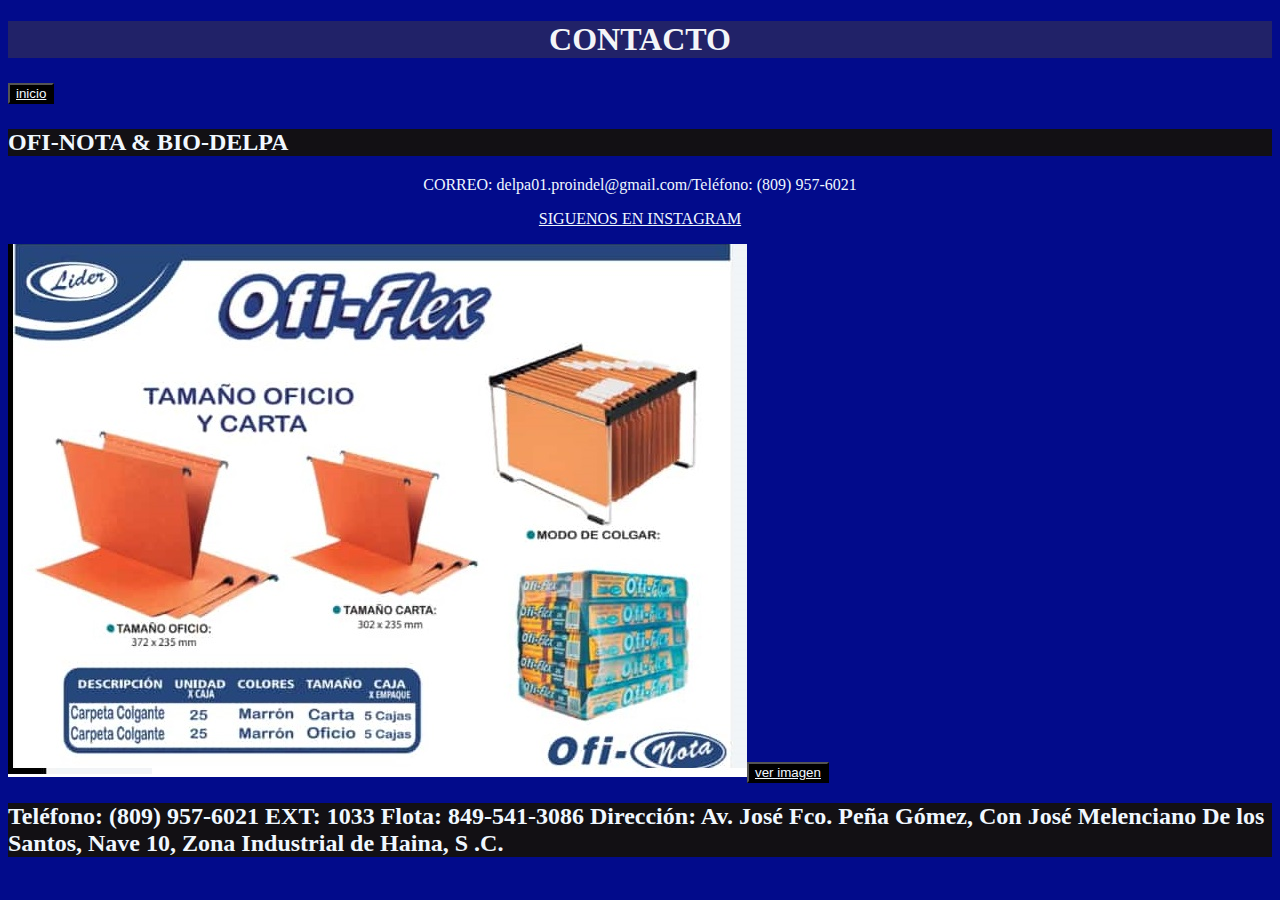
<file: index.HTML>
<!DOCTYPE html>
<html lang="en">
<head>
    <meta charset="UTF-8">
    <meta http-equiv="X-UA-Compatible" content="IE=edge">
    <meta name="viewport" content="width=device-width, initial-scale=1.0">
    <title>CONTACTO - PROINDEL </title>
</head>
<body>
    <body>
        <H1>CONTACTO</H1> 
        <h6>
            <BUtton>
              <a href="file:///C:/Users/usu27/Desktop/Archivos%20Viejos/PAGINA%20WEB/index.html">inicio</a>
             </BUtton>
        </h6>
        <h2>OFI-NOTA & BIO-DELPA</h2>
        <p>CORREO: delpa01.proindel@gmail.com/Teléfono: (809) 957-6021</p><p><a href="https://www.instagram.com/proindel.srl/">SIGUENOS EN INSTAGRAM </a></p>
    </body>

    <div>
        
        <link rel="stylesheet" href="APARIENCIA.CSS">
       

    </div>
 
    <img src="folders.jpeg" alt=""><BUtton>
      <a href="folders.jpeg">ver imagen</a>
    </BUtton>
  
    <footer>
<h2>Teléfono: (809) 957-6021 EXT: 1033
    Flota: 849-541-3086 

    Dirección: Av. José Fco. Peña Gómez, Con José Melenciano De los Santos, Nave 10, Zona Industrial de Haina, S .C.

</h2>


</footer>  


</html>
</file>
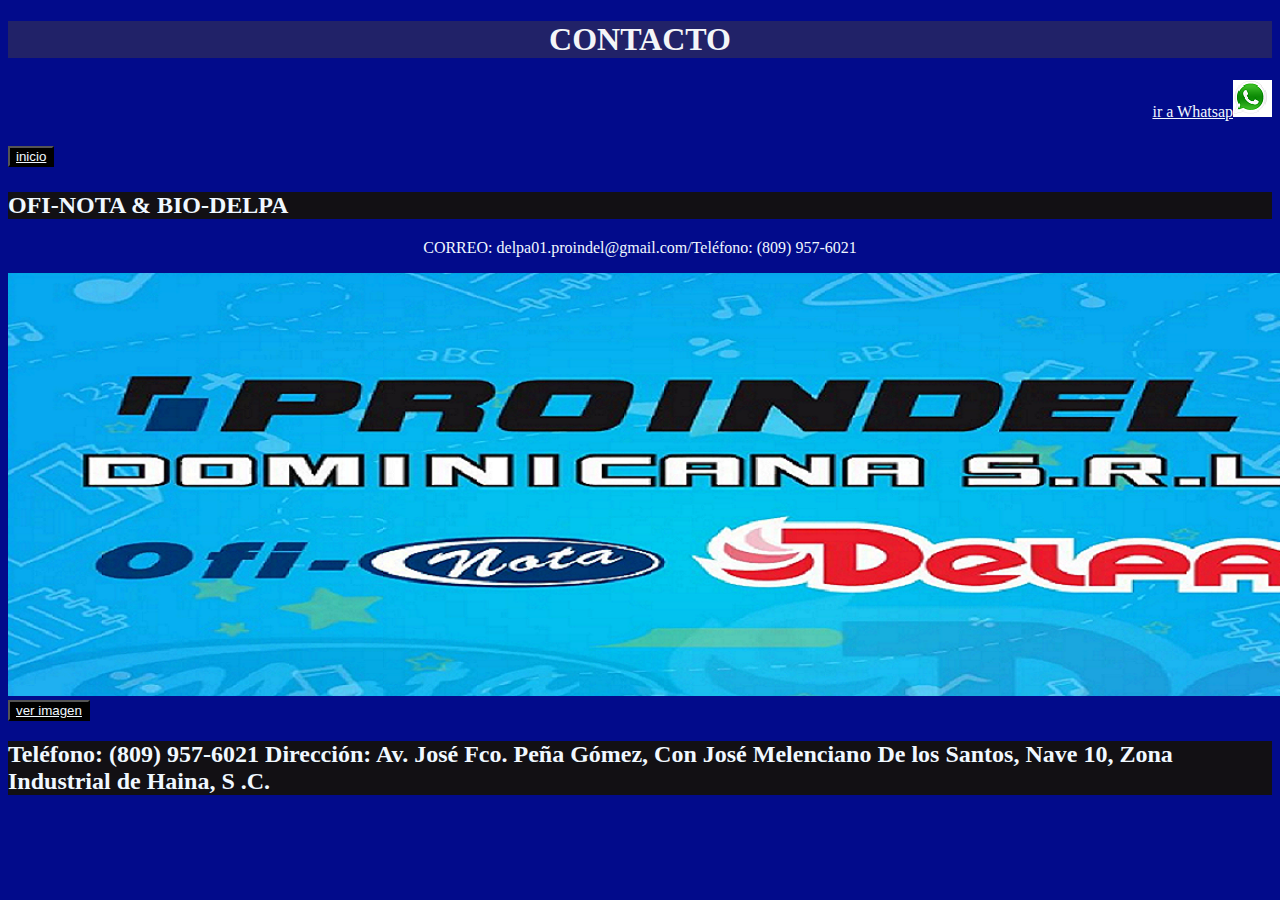
<file: index.html>
<!DOCTYPE html>
<html lang="en">
<head>
    <meta charset="UTF-8">
    <meta http-equiv="X-UA-Compatible" content="IE=edge">
    <meta name="viewport" content="width=device-width, initial-scale=1.0">
 <link rel="icon" href="ofinota.png">
    </head>
    <script async src="https://pagead2.googlesyndication.com/pagead/js/adsbygoogle.js?client=ca-pub-6689050069174604"
     crossorigin="anonymous"></script>
<body>
<div id="sfcpybmtc7x4p6ekqf8yg4syugfd7wzekqr"></div><script type="text/javascript" src="https://counter9.stat.ovh/private/counter.js?c=pybmtc7x4p6ekqf8yg4syugfd7wzekqr&down=async" async></script><noscript><a href="https://www.contadorvisitasgratis.com" title="contadores de visitas"><img src="https://counter9.stat.ovh/private/contadorvisitasgratis.php?c=pybmtc7x4p6ekqf8yg4syugfd7wzekqr" border="0" title="contadores de visitas" alt="contadores de visitas"></a></noscrip<div id="sfc8rzztfpfendwhlunwhx4cmp2xclafczr"></div><script type="text/javascript" src="https://counter9.stat.ovh/private/counter.js?c=8rzztfpfendwhlunwhx4cmp2xclafczr&down=async" async></script><noscript><a href="https://www.contadorvisitasgratis.com" title="contador de visitas para web"><img src="https://counter9.stat.ovh/private/contadorvisitasgratis.php?c=8rzztfpfendwhlunwhx4cmp2xclafczr" border="0" title="contador de visitas para web" alt="contador de visitas para web"></a></noscript>   </div>
    <body>
        <H1>CONTACTO</H1> <P class="as"><a href="https://wa.me/message/T6E7UYNZ3LSCP1">ir a Whatsap<img src="WHAT.png" alt=""></a></P>
        <h6>
            <BUtton>
              <a href="http://proindeldominicana.tk/">inicio</a>
             </BUtton>
        </h6>
        <h2>OFI-NOTA & BIO-DELPA</h2>
        <p>CORREO: delpa01.proindel@gmail.com/Teléfono: (809) 957-6021</p>
        
    </body>

    <div>
        
        <link rel="stylesheet" href="APARIENCIA.CSS">
       

    </div>
 
    <img src="proindel.png" alt=""><BUtton>
      <a href="proindel.png">ver imagen</a>
    </BUtton>
  
    <footer>
<h2>Teléfono: (809) 957-6021 
  

    Dirección: Av. José Fco. Peña Gómez, Con José Melenciano De los Santos, Nave 10, Zona Industrial de Haina, S .C.

</h2>


</footer>  


</html>
</file>
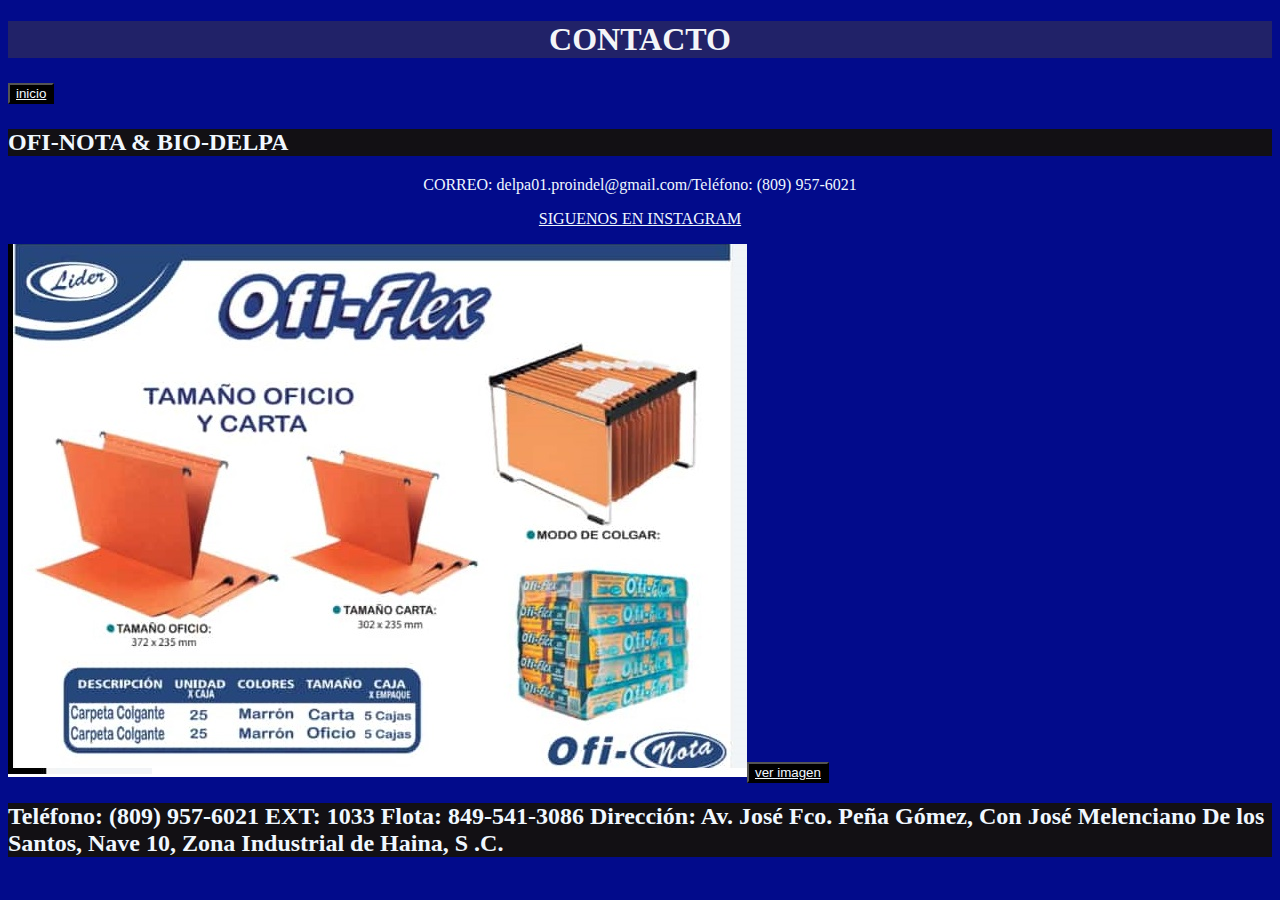
<file: contacto/index.html>
<!DOCTYPE html>
<html lang="en">
<head>
    <meta charset="UTF-8">
    <meta http-equiv="X-UA-Compatible" content="IE=edge">
    <meta name="viewport" content="width=device-width, initial-scale=1.0">
    <title>CONTACTO - PROINDEL </title>
</head>
<body>
    <body>
        <H1>CONTACTO</H1> 
        <h6>
            <BUtton>
              <a href="https://proindeldominicanasrl.github.io/principal/">inicio</a>
             </BUtton>
        </h6>
        <h2>OFI-NOTA & BIO-DELPA</h2>
        <p>CORREO: delpa01.proindel@gmail.com/Teléfono: (809) 957-6021</p><p><a href="https://www.instagram.com/proindel.srl/">SIGUENOS EN INSTAGRAM </a></p>
    </body>

    <div>
        
        <link rel="stylesheet" href="APARIENCIA.CSS">
       

    </div>
 
    <img src="folders.jpeg" alt=""><BUtton>
      <a href="folders.jpeg">ver imagen</a>
    </BUtton>
  
    <footer>
<h2>Teléfono: (809) 957-6021 EXT: 1033
    Flota: 849-541-3086 

    Dirección: Av. José Fco. Peña Gómez, Con José Melenciano De los Santos, Nave 10, Zona Industrial de Haina, S .C.

</h2>


</footer>  


</html>
</file>
<file: APARIENCIA.CSS>
body {
background-color: rgb(2, 11, 139);
}
h1 {
    text-align: center; background-color: rgb(33, 34, 104);
    text-size-adjust: 100px;color: rgb(244, 245, 247);
    
}
h2 {
    background-color: rgb(18, 16, 20);color:aliceblue;
}

h6  {

    color: aliceblue;background-image: -webkit-repeating-linear-gradient;
}

button {
    color: aliceblue;background-color: black;

}

h4  {
    color: aliceblue;
}

footer {
    color: aliceblue;
}

p {
    color: aliceblue;text-align: center;
}

a  {

    color: aliceblue;
    margin: auto;
}

footer  {

background-color: black;color: aliceblue;padding: AUTO;margin: auto;
}

.as  {
    text-align:right;
}
</file>
<file: contacto/APARIENCIA.CSS>
body {
background-color: rgb(2, 11, 139);
}
h1 {
    text-align: center; background-color: rgb(33, 34, 104);
    text-size-adjust: 100px;color: rgb(244, 245, 247);
    
}
h2 {
    background-color: rgb(18, 16, 20);color:aliceblue;
}

h6  {

    color: aliceblue;background-image: -webkit-repeating-linear-gradient;
}

button {
    color: aliceblue;background-color: black;

}

h4  {
    color: aliceblue;
}

footer {
    color: aliceblue;
}

p {
    color: aliceblue;text-align: center;
}

a  {

    color: aliceblue;
    margin: auto;
}

footer  {

background-color: black;color: aliceblue;padding: AUTO;margin: auto;
}
</file>
